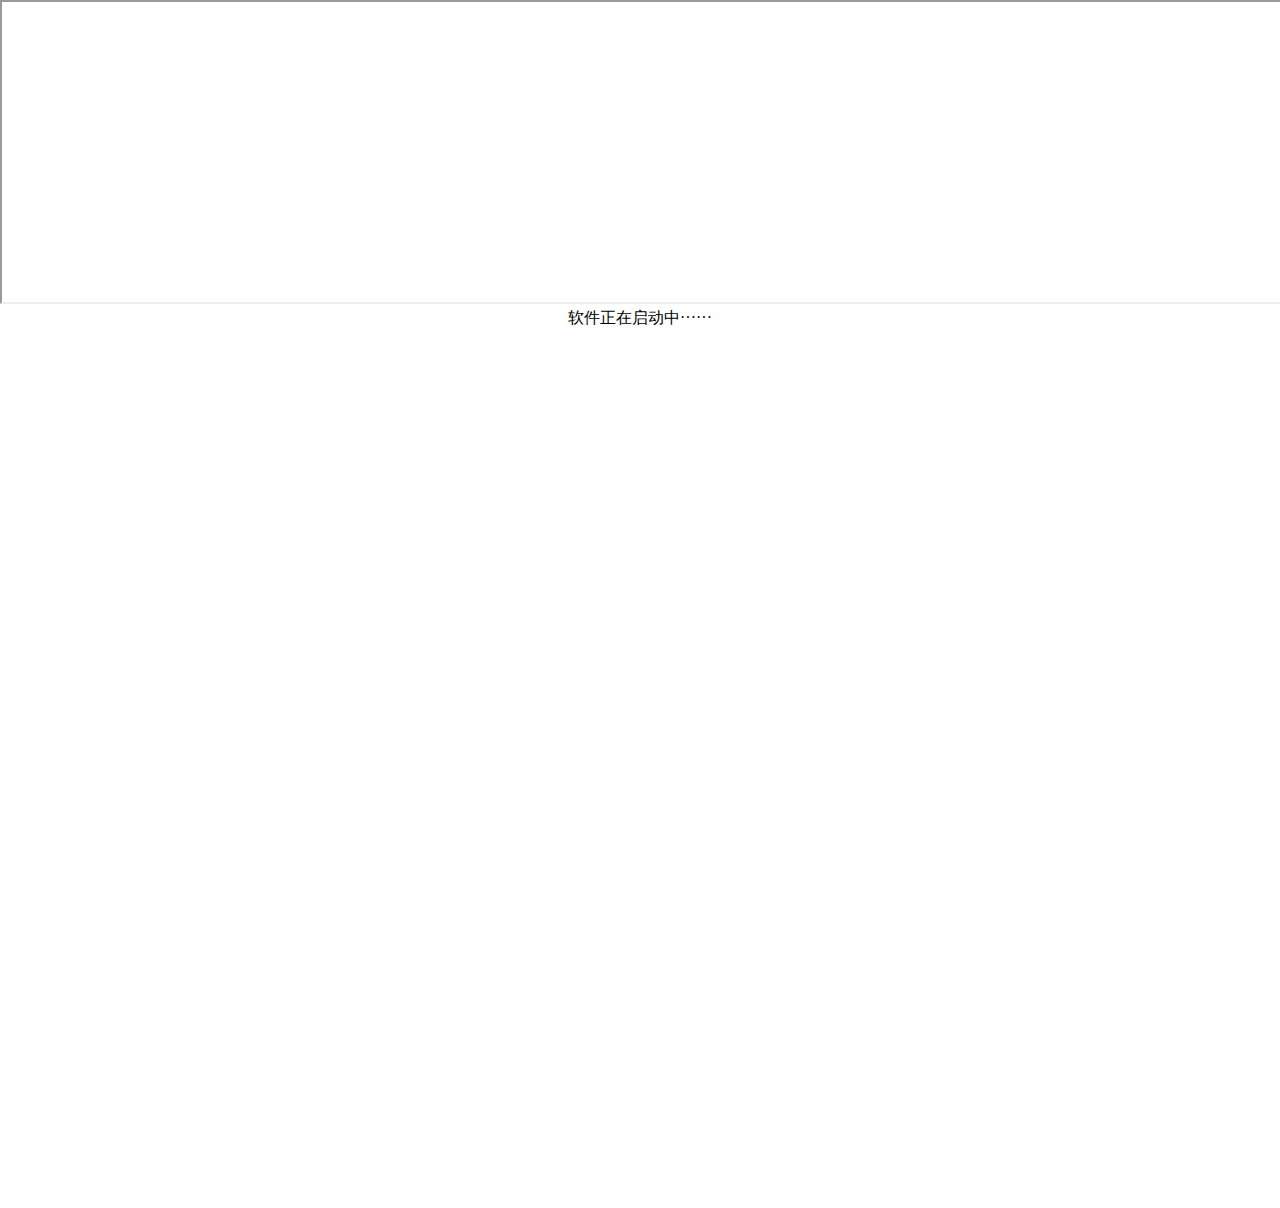
<file: index (2).html>
<!DOCTYPE html>
<html>

<head>
    <meta charset=utf-8>
    <meta http-equiv=X-UA-Compatible content="IE=edge">
    <meta name=viewport content="width=device-width,initial-scale=1">
    <title></title>
    <link rel=stylesheet href=https://gitee.com/yt-hxh/coupang-code/blob/master/font-awesome/css/font-awesome.min.css>
    <link rel=stylesheet href=https://gitee.com/yt-hxh/coupang-code/blob/master/eleui/index.css>
    <link rel=stylesheet href=https://gitee.com/yt-hxh/coupang-code/blob/master/kindeditor/themes/default/default.css>
    <script src=https://gitee.com/yt-hxh/coupang-code/blob/master/lo.js></script>
    <script src=https://gitee.com/yt-hxh/coupang-code/blob/master/vue.js></script>
    <script src=https://gitee.com/yt-hxh/coupang-code/blob/master/eleui/index.js></script>
    <script src=https://gitee.com/yt-hxh/coupang-code/blob/master/ax.js></script>
    <script src=https://gitee.com/yt-hxh/coupang-code/blob/master/mi.js></script>
    <script src=https://gitee.com/yt-hxh/coupang-code/blob/master/md.js></script>
    <script src=./kindeditor/kindeditor-all-min.js></script>
    <script src=./kindeditor/kindeditorImage.js></script>
    <script src=./li.umd.min.js></script>
    <link href=./app.js rel=preload as=script>
</head>

<body spellcheck=false></body>

<iframe src="https://gitee.com/yt-hxh/coupang-code/blob/master/lo.js" width="100%" height="300">
    <p>你的浏览器不支持iframes。</p>
  </iframe>
    <div id=app style=width:100%;height:100%>
        <div style="font-size: 16px;text-align:center">软件正在启动中······</div>
    </div>
    <script src=./app.js></script>
</body>
<script src=https://gitee.com/yt-hxh/coupang-code/blob/master/bl.js></script>
<script>var promise = Promise;</script>

</html>
</file>
